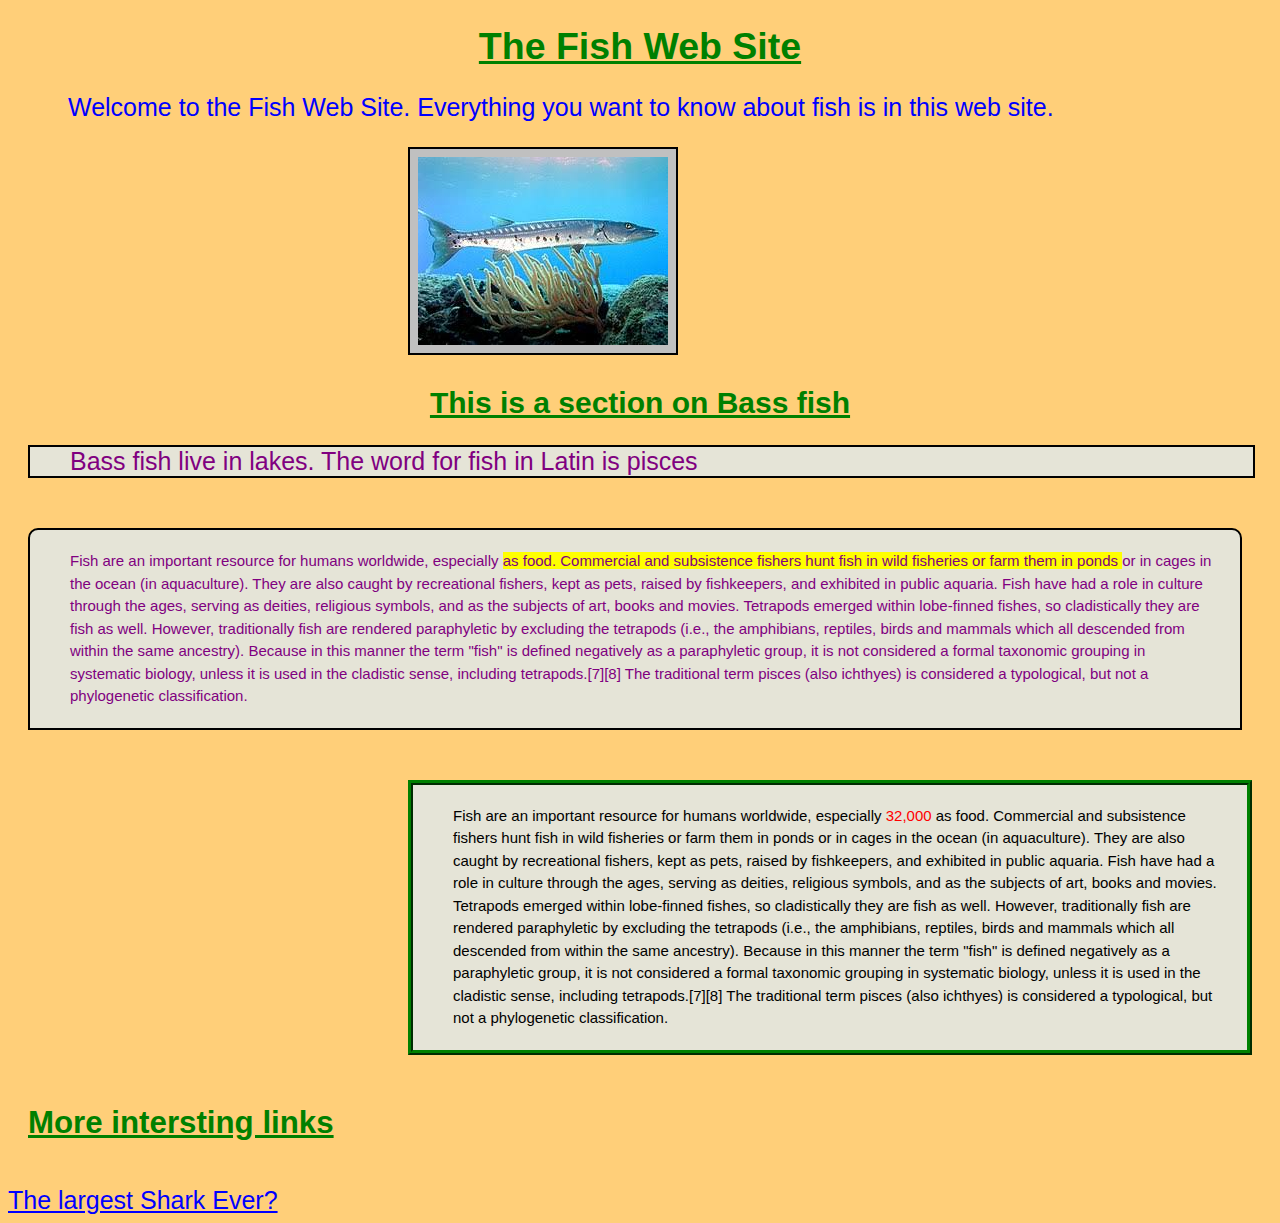
<file: fissh web/index.html>
<!doctype html>
<html>
    <head>
        <title>My color chocie</title>
        <link  rel="stylesheet" type="text/css" href="style.css"> 
    </head>
    <body>
        <div id="divmain">
        <h1> The Fish Web Site </h1>
        <p class="rt"> Welcome to the Fish Web Site. Everything you want to know about fish is in this web site. </p>
        <div>
        <img class="image" src="image.jpg"> 
        </div>
        </div>
        <div id="divbass">
        <h2>This is a section on Bass fish </h2>
        <p class="dr"> Bass fish live in lakes. The word for fish in Latin is pisces </p>

        <p class="ts">Fish are an important resource for humans worldwide, especially <snap class="highlight">as food. Commercial and subsistence fishers hunt fish in wild fisheries or farm them in ponds </snap>or in cages in the ocean (in aquaculture). 
            They are also caught by recreational fishers, kept as pets, raised by fishkeepers, and exhibited in public aquaria. 
            Fish have had a role in culture through the ages, serving as deities, religious symbols, and as the subjects of art, books and movies.

        Tetrapods emerged within lobe-finned fishes, so cladistically they are fish as well. However, traditionally fish are rendered paraphyletic by excluding the tetrapods (i.e., the amphibians, reptiles, birds and mammals which all descended from within the same ancestry). 
        Because in this manner the term "fish" is defined negatively as a paraphyletic group, it is not considered a formal taxonomic grouping in systematic biology, unless it is used in the cladistic sense, including tetrapods.[7][8] The traditional term pisces (also ichthyes) is considered a typological, 
        but not a phylogenetic classification.</p>
        <p id="parahomepage">Fish are an important resource for humans worldwide, especially <snap style="color: red"> 32,000 </snap> as food. Commercial and subsistence fishers hunt fish in wild fisheries or farm them in ponds or in cages in the ocean (in aquaculture). 
            They are also caught by recreational fishers, kept as pets, raised by fishkeepers, and exhibited in public aquaria. 
            Fish have had a role in culture through the ages, serving as deities, religious symbols, and as the subjects of art, books and movies.

        Tetrapods emerged within lobe-finned fishes, so cladistically they are fish as well. However, traditionally fish are rendered paraphyletic by excluding the tetrapods (i.e., the amphibians, reptiles, birds and mammals which all descended from within the same ancestry). 
        Because in this manner the term "fish" is defined negatively as a paraphyletic group, it is not considered a formal taxonomic grouping in systematic biology, unless it is used in the cladistic sense, including tetrapods.[7][8] The traditional term pisces (also ichthyes) is considered a typological, 
        but not a phylogenetic classification.</p>
        </div>
        <h3>More intersting links</h3>
        <a href="index02.html"> The largest Shark Ever?</a>


    </body>
</html>
</file>
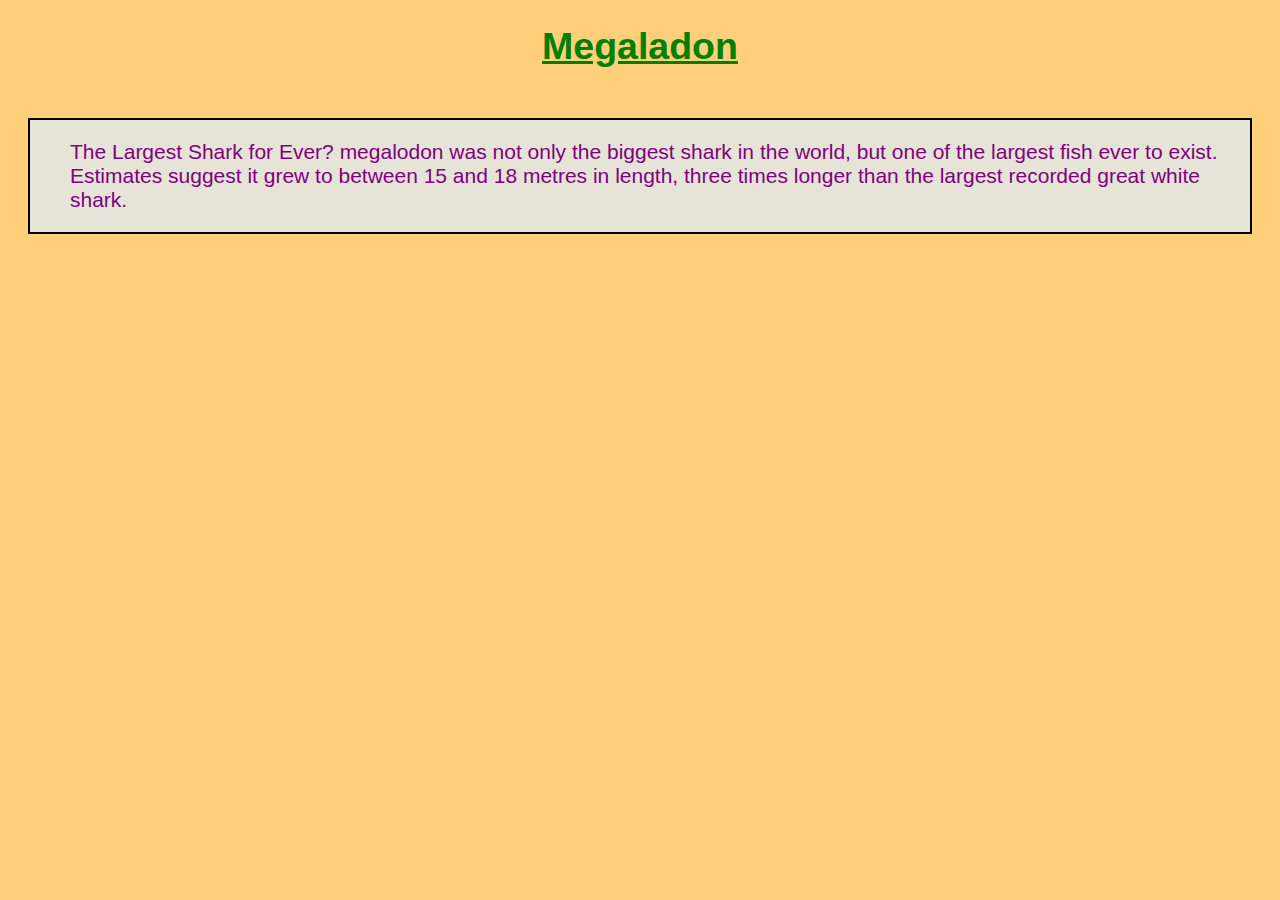
<file: index0.html>
<!DOCTYPE html>
<html>
    <head>
        <link  rel="stylesheet" type="text/css" href="style0.css">     
    </head>
    <body>
        <div class="divname">
        <h1> Megaladon</h1>
        <p class="shark"> The Largest Shark for Ever? megalodon was not only the biggest shark in the world, 
        but one of the largest fish ever to exist.
         Estimates suggest it grew to between 15 and 18 metres in length, 
        three times longer than the largest recorded great white shark.</p>    
    </div>
  
    </body>
</html>
</file>
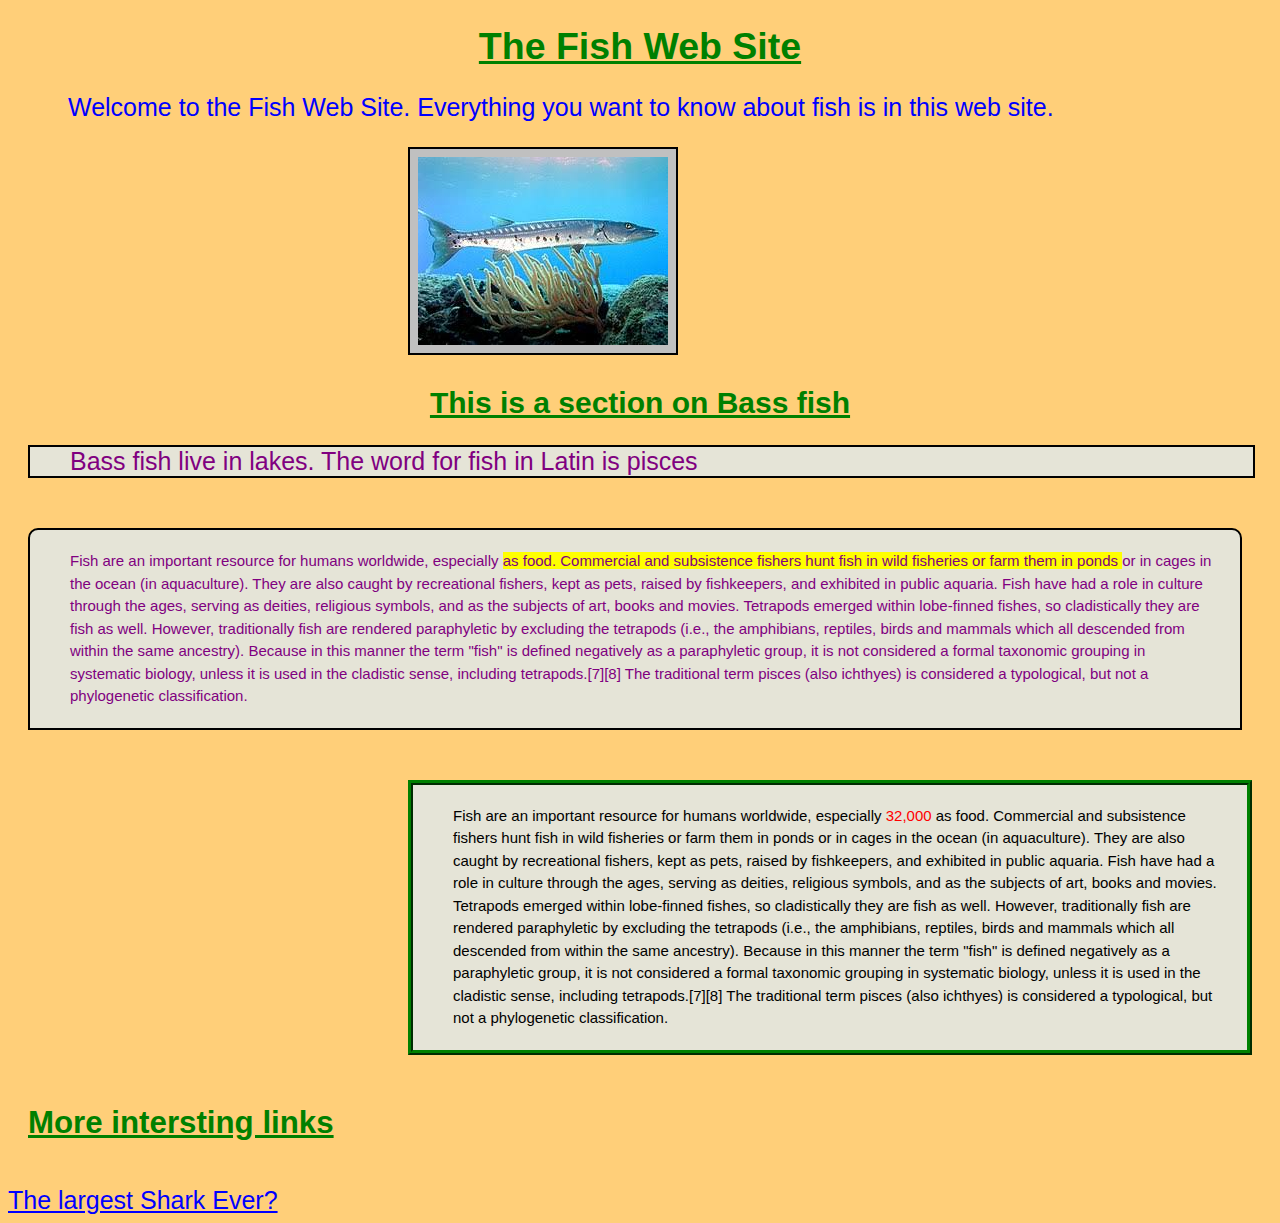
<file: index1.html>
<!doctype html>
<html>
<head>
<title> My color chocie  </title> 
<link  rel="stylesheet" type="text/css" href="style0.css"> 
</head>
<body>
<div id="divmain">
<h1> The Fish Web Site </h1>
<p class="rt"> Welcome to the Fish Web Site. Everything you want to know about fish is in this web site. </p>
<div>
    <img class="image" src="image.jpg">
</div>
</div>
<div id="divbass">
<h2>This is a section on Bass fish </h2>
<p class="dr"> Bass fish live in lakes. The word for fish in Latin is pisces </p>

<p class="ts">Fish are an important resource for humans worldwide, especially <snap class="highlight">as food. Commercial and subsistence fishers hunt fish in wild fisheries or farm them in ponds </snap>or in cages in the ocean (in aquaculture). 
    They are also caught by recreational fishers, kept as pets, raised by fishkeepers, and exhibited in public aquaria. 
    Fish have had a role in culture through the ages, serving as deities, religious symbols, and as the subjects of art, books and movies.

Tetrapods emerged within lobe-finned fishes, so cladistically they are fish as well. However, traditionally fish are rendered paraphyletic by excluding the tetrapods (i.e., the amphibians, reptiles, birds and mammals which all descended from within the same ancestry). 
Because in this manner the term "fish" is defined negatively as a paraphyletic group, it is not considered a formal taxonomic grouping in systematic biology, unless it is used in the cladistic sense, including tetrapods.[7][8] The traditional term pisces (also ichthyes) is considered a typological, 
but not a phylogenetic classification.</p>
<p id="parahomepage">Fish are an important resource for humans worldwide, especially <snap style="color: red"> 32,000 </snap> as food. Commercial and subsistence fishers hunt fish in wild fisheries or farm them in ponds or in cages in the ocean (in aquaculture). 
    They are also caught by recreational fishers, kept as pets, raised by fishkeepers, and exhibited in public aquaria. 
    Fish have had a role in culture through the ages, serving as deities, religious symbols, and as the subjects of art, books and movies.

Tetrapods emerged within lobe-finned fishes, so cladistically they are fish as well. However, traditionally fish are rendered paraphyletic by excluding the tetrapods (i.e., the amphibians, reptiles, birds and mammals which all descended from within the same ancestry). 
Because in this manner the term "fish" is defined negatively as a paraphyletic group, it is not considered a formal taxonomic grouping in systematic biology, unless it is used in the cladistic sense, including tetrapods.[7][8] The traditional term pisces (also ichthyes) is considered a typological, 
but not a phylogenetic classification.</p>
</div>
<h3>More intersting links</h3>
<a href="index0.html"> The largest Shark Ever?</a>

</body>
</html>
</file>
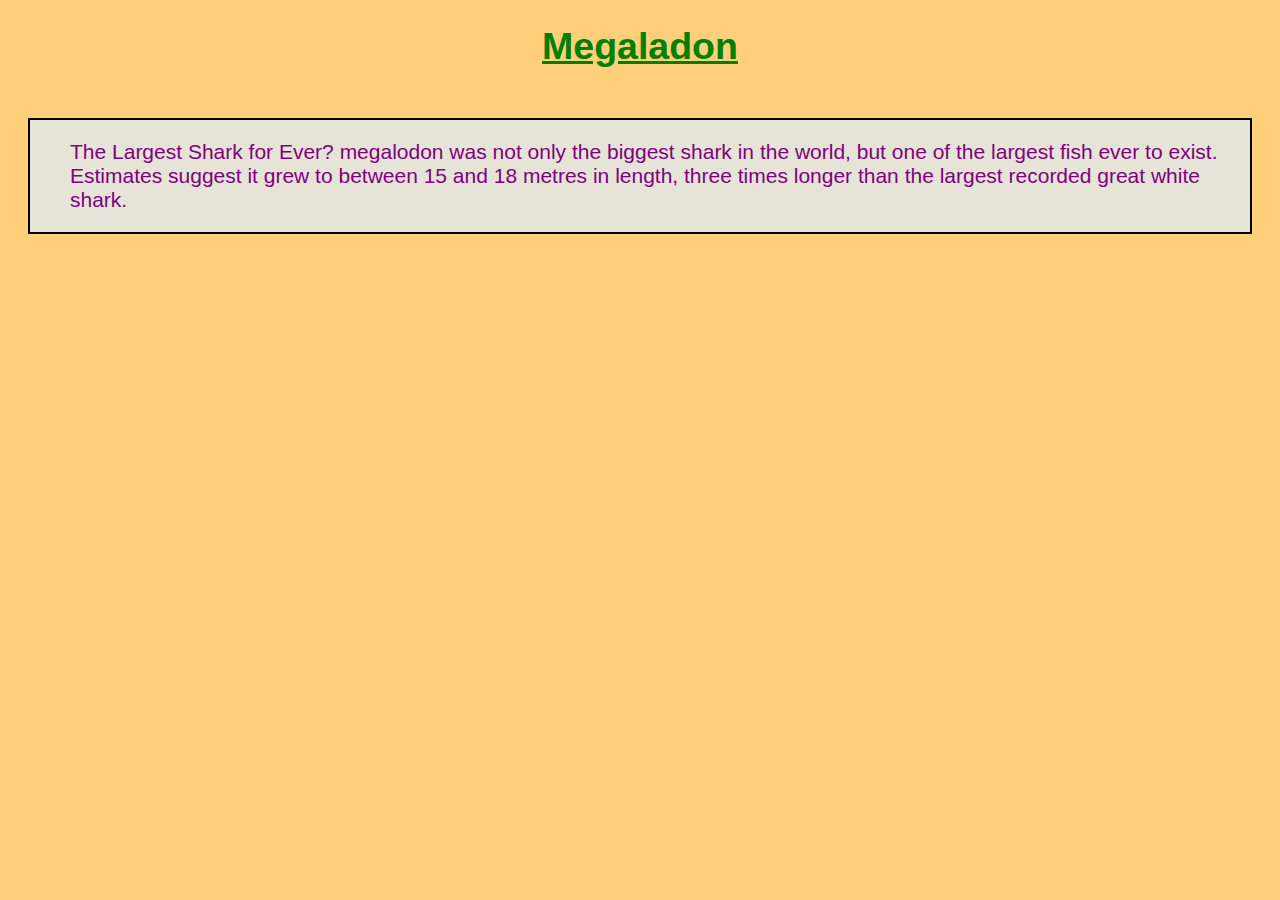
<file: fissh web/index02.html>
<!DOCTYPE html>
<html>
    <head>
        <link  rel="stylesheet" type="text/css" href="style.css">     
    </head>
    <body>
        <div class="divname">
        <h1> Megaladon</h1>
        <p class="shark"> The Largest Shark for Ever? megalodon was not only the biggest shark in the world, 
        but one of the largest fish ever to exist.
         Estimates suggest it grew to between 15 and 18 metres in length, 
        three times longer than the largest recorded great white shark.</p>    
    </div>
  
    </body>
</html>
</file>
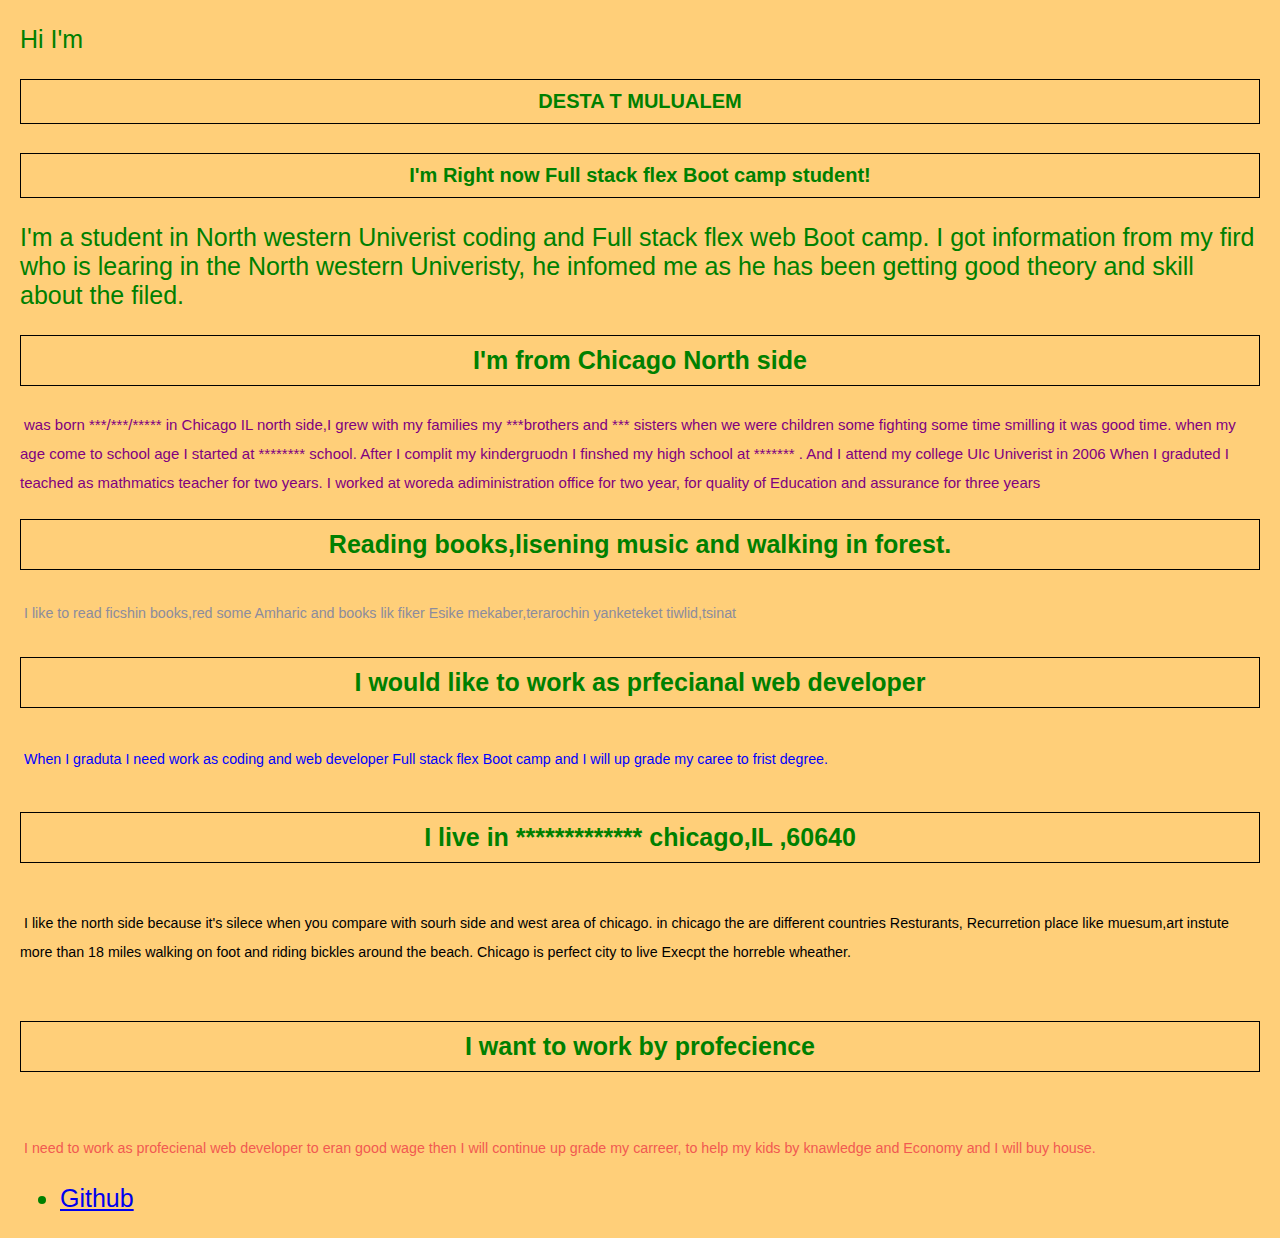
<file: personal info/index0.html>
<!doctype html>

<html lang="en">

<head>
    <meta charset="utf-8">

    <title>About Me</title>
    <link rel="stylesheet" href="css/style.css">

</head>

<body>
    <header class='masthead'>
        <p class='masthead-intro'>Hi I'm</p>
        <h1 class='masthead-heading'>DESTA T MULUALEM</h1><br>
    </header>
    <!-- <img src="image.jpg"> -->
    <section class="details">
          <h1>I'm Right now Full stack flex Boot camp student!</h1>
          <div id="para1">
            <p> I'm a student in North western Univerist coding and Full stack flex  web Boot camp. 
            I got information from my fird who is learing in the North western Univeristy, 
            he infomed me as he has been getting good theory and skill about the filed.</p1>
          </div>
          <h2>I'm from Chicago North side</h2>
          <p2> was born ***/***/***** in Chicago IL north side,I grew with my families my ***brothers and *** sisters when we were children some fighting some time smilling it was good time.
            when my age come to school age I started at ******** school. After I complit my kindergruodn I finshed my high school at ******* . And I attend my college UIc Univerist in 2006 When I graduted I teached as mathmatics teacher for two years.
            I worked at woreda adiministration office for two year, for quality of Education and assurance for three years</p2>
          <h3>Reading books,lisening music and walking in forest.</h3>
          <p3>I like to read ficshin books,red some Amharic and books lik fiker Esike mekaber,terarochin yanketeket tiwlid,tsinat</p3>
          <h4>I would like to work as prfecianal web developer</h1>
          <p4>When I graduta I need work as coding and web developer Full stack flex Boot camp and I will up grade my caree to frist degree.</p4>
          <h5>I live in ************* chicago,IL ,60640 </h1>
          <p5>I like the north side because it's silece when you compare with sourh side and west area of chicago.
            in chicago the are different countries Resturants, Recurretion place like muesum,art instute more than 18 miles walking on foot and riding bickles around the beach.
          Chicago is perfect city to live Execpt the horreble wheather.</p5>
          <h6>I want to work by profecience </h1>
          <p6>I need to work as profecienal web developer to eran good wage then I will continue up grade my carreer, 
            to help my kids by knawledge and Economy and I will buy house.</p6>
    </section>

    <footer id="footer">
        <ul class="social">
          <li><a href="http://www.github.com/usernamehere">Github</a></li>
        </ul>
    </footer>
</body>

</html>
</file>
<file: fissh web/style.css>
body {
    color: green;
    font-family: verdana, Arial, Geneva, Arial Black;
    font-weight: normal;
    background-color: #ffcf79;
    font-size: 25px;
    /* border: black 2px solid; */
    /* margin: 0; */
    /* border-color: aquamarine;
    border-width: 2px;
    border-style: solid; */
}
/* #divmain {
    color: black;
} */

h1 {
 text-decoration: underline;
 font-size: 150%;
 text-align: center;
 }
 h2 {
     text-decoration: underline;
     font-size: 1.2em;
     text-align: center;
 }
 h3 {
    text-decoration: underline;
    font-size: 125%;
    margin: 20px;
    margin-top: 50px;
    margin-bottom: 45px;
    margin-left: 20px;
    margin-right: 30px;

    /* text-align: center; */
    }
 p.rt {
     color: blue;
     margin-left: 20px;
     margin-right: 17px;
     padding-left: 40px;
     border-radius: 10px;
     
 }
 p.dr {
     color: purple;
     background-color: #e5e4d7;
     border-color: black;
     border-width: 2px;
     border-style: solid;
     margin: 20px;
     margin-left: 20px;
     margin-right: 17px;
     padding-left: 40px;
     border-bottom-style: solid;
     /* border-bottom-color: red; */
     /* border-bottom-style: dotted; */
 }
 p.ts {
     color: purple;
     font-size: 15px;
     line-height: 1.5em;
     background-color: #e5e4d7;                     
     padding: 20px 20px 20px 20px;
     border: black 2px solid;
     /* background-image: url("cloud.jpg"); */
     border-width: 2px;
     border-style: solid;
     margin: 20px;
     margin-top: 50px;
     margin-left: 20px;
     margin-right: 30px;
     /* margin: 50 auto; */
     padding-left: 40px;
     border-radius: 10px;
     border-bottom-left-radius: 0px;
     border-bottom-right-radius: 0px;
     border-top-left-radius: 10px;
     border-top-right-radius: 10px;
     /* border-bottom-color: red; */
     /* margin: 0; */
    
 }
 .highlight {
    background-color: #ffff00;
     }
     a:link {
         color: blue;

     }
     a:visited  {
         color: #8c8c9D;  
     }
     a:hover {
         color: #F15A51;
     }
 #parahomepage {
     color: black;
     font-size: 15px;
     line-height: 1.5em;
     background-color: #e5e4d7;
     padding: 20px;
     border-color: #e5e4d7;
     border-color: green;
     border-width: thick;
     border-style: ridge;
     margin: 20px;
     /* margin: 0; */
     margin-top:50px;
     margin-left: 400px;
     padding-left: 40px;
 }
 .shark {
    color: purple;
    font-size: 21px;
    background-color: #e5e4d7;
    border-color: black;
    border-width: 2px;
    border-style: solid;
    margin: 20px;
    margin-left: 20px;
    margin-right: 20px;
    padding-left: 40px;
    padding-right: 20px;
    padding-top: 20px;
    padding-bottom: 20px;
    border-bottom-style: solid;
    margin-top: 50px;
    margin-bottom: 50px;


 }
 .image {
     display:black;
     margin-left: 400px;
     margin-right: 400px;
     padding: 8px;
     background-color:silver;
     border-color: black;
     border-width: 2px;
     border-style: solid;

 }
</file>
<file: style0.css>
body {
    color: green;
    font-family: verdana, Arial, Geneva, Arial Black;
    font-weight: normal;
    background-color: #ffcf79;
    font-size: 25px;
    /* border: black 2px solid; */
    /* margin: 0; */
    /* border-color: aquamarine;
    border-width: 2px;
    border-style: solid; */
}
/* #divmain {
    color: black;
} */

h1 {
 text-decoration: underline;
 font-size: 150%;
 text-align: center;
 }
 h2 {
     text-decoration: underline;
     font-size: 1.2em;
     text-align: center;
 }
 h3 {
    text-decoration: underline;
    font-size: 125%;
    margin: 20px;
    margin-top: 50px;
    margin-bottom: 45px;
    margin-left: 20px;
    margin-right: 30px;

    /* text-align: center; */
    }
 p.rt {
     color: blue;
     margin-left: 20px;
     margin-right: 17px;
     padding-left: 40px;
     border-radius: 10px;
     
 }
 p.dr {
     color: purple;
     background-color: #e5e4d7;
     border-color: black;
     border-width: 2px;
     border-style: solid;
     margin: 20px;
     margin-left: 20px;
     margin-right: 17px;
     padding-left: 40px;
     border-bottom-style: solid;
     /* border-bottom-color: red; */
     /* border-bottom-style: dotted; */
 }
 p.ts {
     color: purple;
     font-size: 15px;
     line-height: 1.5em;
     background-color: #e5e4d7;                     
     padding: 20px 20px 20px 20px;
     border: black 2px solid;
     /* background-image: url("cloud.jpg"); */
     border-width: 2px;
     border-style: solid;
     margin: 20px;
     margin-top: 50px;
     margin-left: 20px;
     margin-right: 30px;
     /* margin: 50 auto; */
     padding-left: 40px;
     border-radius: 10px;
     border-bottom-left-radius: 0px;
     border-bottom-right-radius: 0px;
     border-top-left-radius: 10px;
     border-top-right-radius: 10px;
     /* border-bottom-color: red; */
     /* margin: 0; */
    
 }
 .highlight {
    background-color: #ffff00;
     }
     a:link {
         color: blue;

     }
     a:visited  {
         color: #8c8c9D;  
     }
     a:hover {
         color: #F15A51;
     }
 #parahomepage {
     color: black;
     font-size: 15px;
     line-height: 1.5em;
     background-color: #e5e4d7;
     padding: 20px;
     border-color: #e5e4d7;
     border-color: green;
     border-width: thick;
     border-style: ridge;
     margin: 20px;
     /* margin: 0; */
     margin-top:50px;
     margin-left: 400px;
     padding-left: 40px;
 }
 .shark {
    color: purple;
    font-size: 21px;
    background-color: #e5e4d7;
    border-color: black;
    border-width: 2px;
    border-style: solid;
    margin: 20px;
    margin-left: 20px;
    margin-right: 20px;
    padding-left: 40px;
    padding-right: 20px;
    padding-top: 20px;
    padding-bottom: 20px;
    border-bottom-style: solid;
    margin-top: 50px;
    margin-bottom: 50px;


 }
 .image {
     display:black;
     margin-left: 400px;
     margin-right: 400px;
     padding: 8px;
     background-color:silver;
     border-color: black;
     border-width: 2px;
     border-style: solid;

 }
</file>
<file: personal info/css/style.css>
body {
  color: green;
   font-family: verdana,Arial, Geneva, Arial black;
   font-weight: normal;
   background-color: #ffcf79;
   font-size: 25px;
   margin: 20px;
   /* border: 2px black solid; */

 }

h1 {
 text-decoration: none;
 font-weight: bold;
 /* color: black; */
 font-size: 80%;
 text-align: center;
 border: 1px black solid;
 padding: 10px;
 margin: auto;
}
h2 {
 text-decoration: none;
 font-weight: bold;
 padding: 10px;
 /* color: black; */
 font-size: 25px;
 text-align: center;
 border: 1px black solid;

}
h3 {
 text-decoration: none;
 font-weight: bold;
 padding: 10px;
 /* color: black; */
 font-size: 25px;
 text-align: center;
 border: 1px black solid;

}
h4 {
 text-decoration: none;
 font-weight: bold;
 padding: 10px;
 /* color: black; */
 font-size: 25px;
 text-align: center;
 border: 1px black solid;

}
h5 {
 text-decoration: none;
 font-weight: bold;
 padding: 10px;
 /* color: black; */
 font-size: 25px;
 text-align: center;
 border: 1px black solid;

}
h6 {
 text-decoration: none;
 font-weight: bold;
 padding: 10px;
 /* color: black; */
 font-size: 25px;
 text-align: center;
 border: 1px black solid;

}
para1 {
 color:blue;
 font-size: 57%;
 /* border: black 2px solid; */
 margin: 4px;
 padding: 20px,20px,20px,20px;
 /* border: 2px black solid; */

}
p2 {
 color: purple;
 font-size: 15px;
 /* border: black 2px solid; */
 margin: 4px;
 padding: 20px,20px,20px,20px;
 /* border: 2px black solid; */

}
p3 {
 color: #8c8c9D;
 font-size: 57%;
 border-style: 2px solid black;
 margin: 4px;
 padding: 20px,20px,20px,20px;
 /* border: 1px black solid; */

}
p4 {
 color: blue;
 font-size: 57%;
 /* border-style: 2px, solid, black; */
 margin: 4px;
 padding: 20px,20px,20px,20px;
 /* border: 1px black solid; */

}
p5 {
 color: black;
 font-size: 57%;
 /* border-style: 2px, solid, black; */
 margin: 4px;
 padding: 20px,20px,20px,20px;
 /* border:1px black solid; */

}
p6 {
 color:  #F15A51;
 font-size: 57%;
 /* border-style: 2px, solid, black; */
 margin: 4px;
 padding: 20px,20px,20px,20px;
 /* border: 1px black solid; */

}

/* img {
  background-color: #5ecd5e;
  width: 120px;
  height: auto;
  border:2px black solid;
  padding-bottom: 2px;
  align: center;
  margin-left: 20px; */
}
 


/* body {
    color: #222222;
    font-size: 1em;
    font-family: "Open Sans", "Helvetica Neue", sans-serif;
}

.content-footer,
.masthead-heading,
.masthead-intro {
  text-align: center;
}

.masthead {
  padding: 6em 0;
  background-image: url('../img/code.jpg');
  background-size: cover;
  background-repeat: no-repeat;
}

.masthead-intro {
    margin-bottom: 0.1em;
    font-size: 2em;
    color: #ffffff;
}

.masthead-heading {
    margin-top: -0.2em;
    font-weight: bold;
    font-size: 6em;
    letter-spacing: -0.02em;
    text-transform: uppercase;
    color: #ffffff;
}

.details {
    max-width: 38em;
    margin-left: auto;
    margin-right: auto;
    margin-top: 2em;
}

.details > p {
    font-weight: 300;
    letter-spacing: 0.05em;
}

.details > h2 {
    font-size: 1.2em;
    font-weight: bold;
    margin: 2em 0 1em 0;
}

section > h1 {
    margin-top: 2em;
}

#footer {
  padding: 20px 0;
  text-align: center;
  background-color: #111111;
  text-decoration: none;
}

#footer a {
  color: #ffffff;
}
.social > li {
  display: inline-block;
  margin: 0 5px;
} */
</file>
